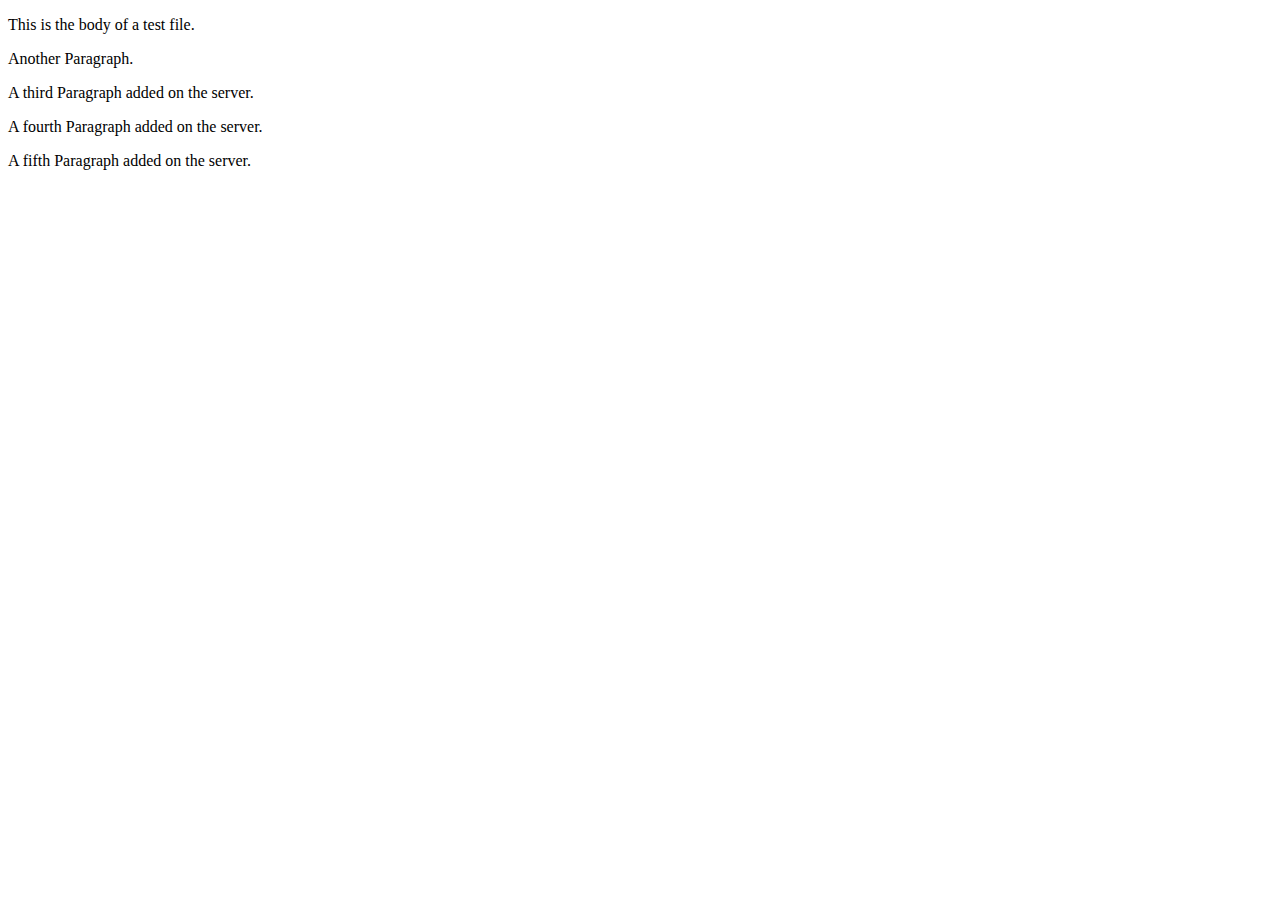
<file: index.html>
<!doctype html>
<!--[if lt IE 7]>      <html class="no-js lt-ie9 lt-ie8 lt-ie7"> <![endif]-->
<!--[if IE 7]>         <html class="no-js lt-ie9 lt-ie8"> <![endif]-->
<!--[if IE 8]>         <html class="no-js lt-ie9"> <![endif]-->
<!--[if gt IE 8]><!--> <html class="no-js"> <!--<![endif]-->
  <head>
    <meta charset="utf-8">
    <meta http-equiv="X-UA-Compatible" content="IE=edge,chrome=1">
    <title>This is a test</title>
    <meta name="viewport" content="width=device-width, initial-scale=1, maximum-scale=1">
  </head>
  <body>
    <p>This is the body of a test file.</p>
    <p>Another Paragraph.</p>
    <p>A third Paragraph added on the server.</p>
    <p>A fourth Paragraph added on the server.</p>
    <p>A fifth Paragraph added on the server.</p>
  </body>
  <script>alert('Added on the client');
          alert('Added on the client');</script>
</html>
</file>
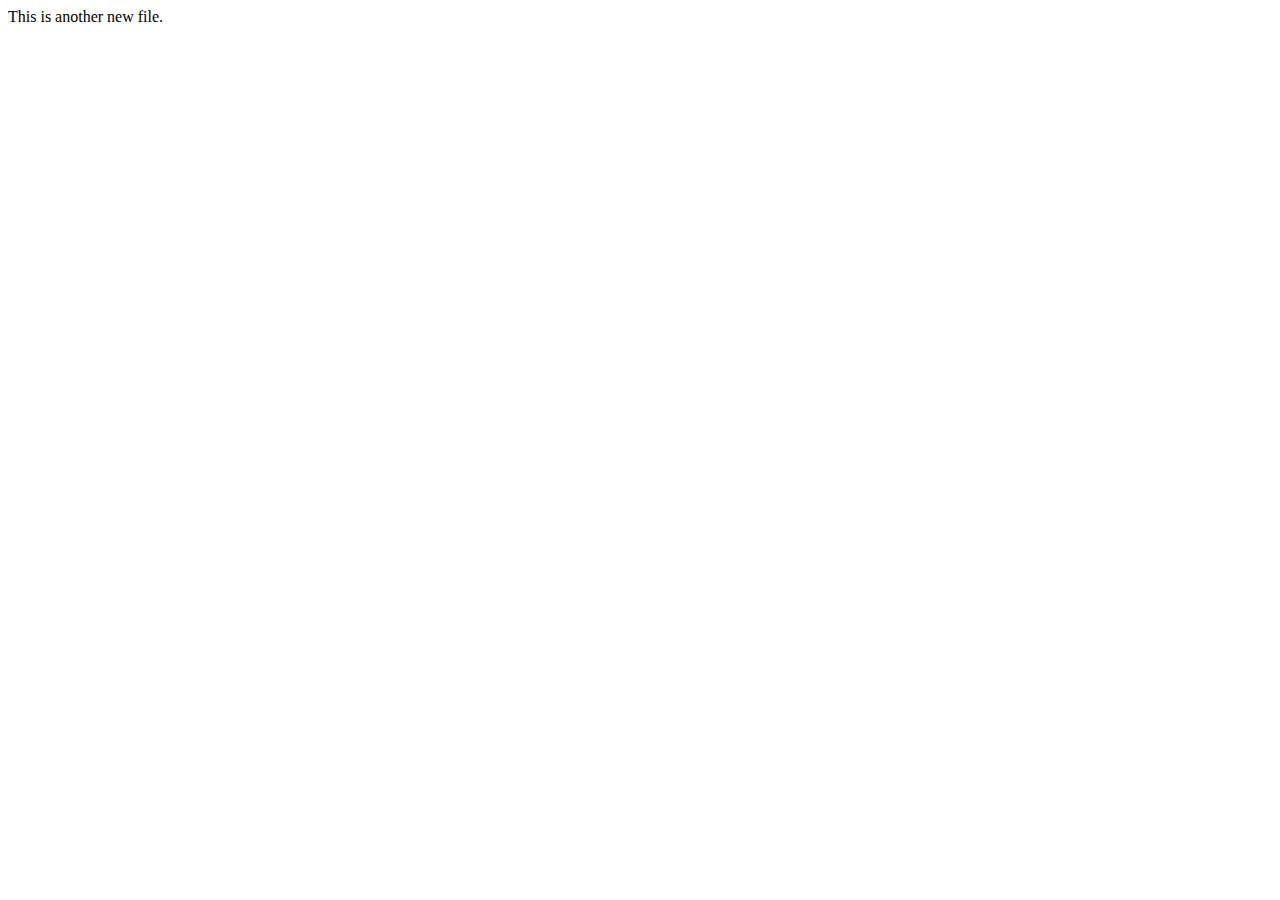
<file: newfile.html>
<!DOCTYPE html PUBLIC "-//W3C//DTD XHTML 1.0 Transitional//EN" "http://www.w3.org/TR/xhtml1/DTD/xhtml1-transitional.dtd">
<html xmlns="http://www.w3.org/1999/xhtml">
<head>
<meta http-equiv="Content-Type" content="text/html; charset=utf-8" />
<title>Untitled Document</title>
</head>

<body>
This is another new file.
</body>
</html>
</file>
